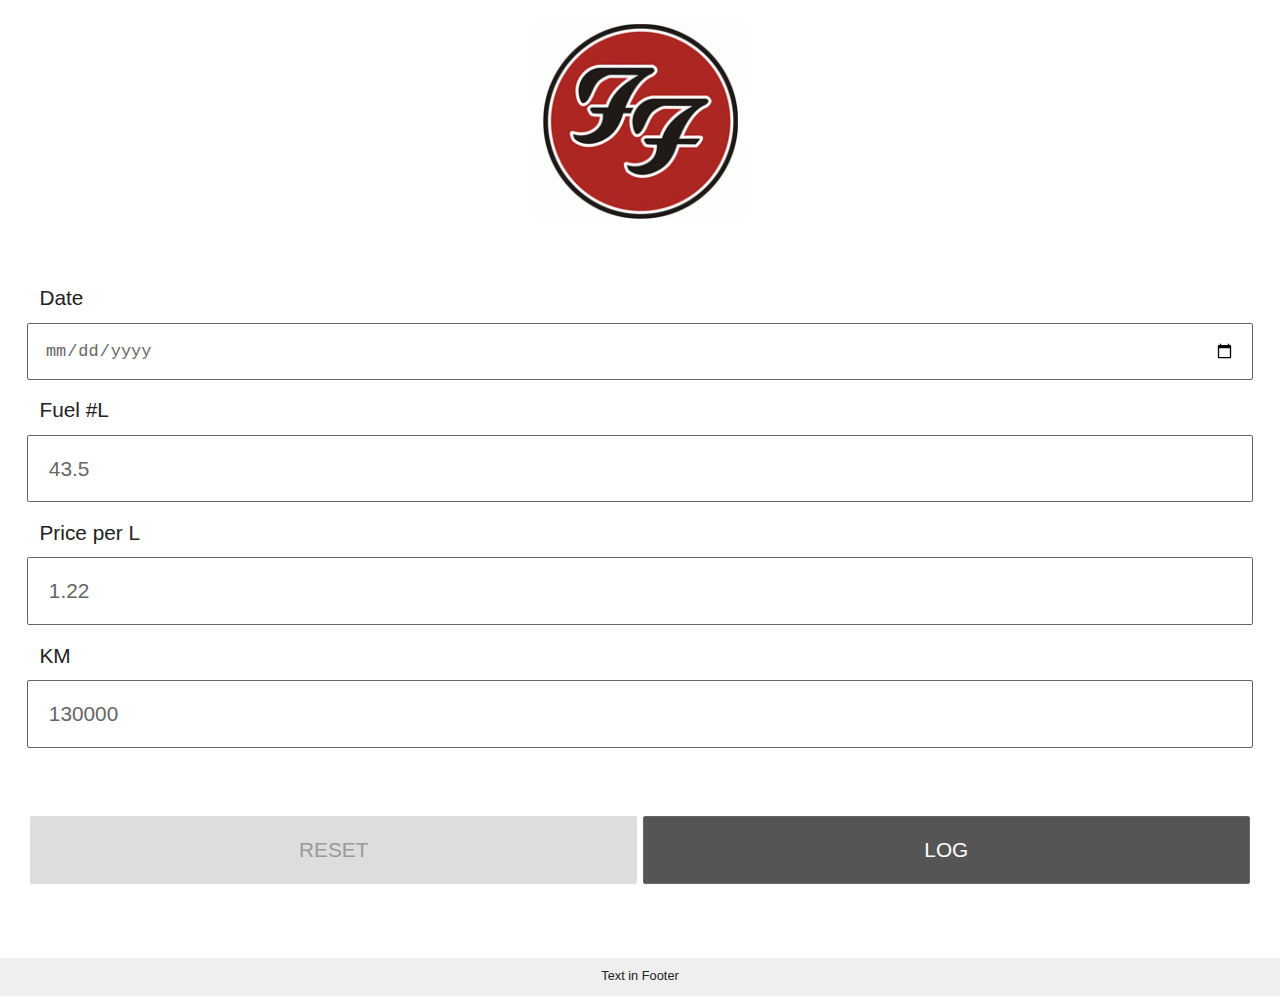
<file: index.html>
<html>

<head>
  <!--<meta http-equiv="refresh" content="5" />-->
  <title>Fuel KM Registration</title>
  <link rel="stylesheet" type="text/css" href="./mobileFirst.css">
</head>

<body>
  <div class="wrapper">
    <div class="header">
      <div class="logo"> <img src="./foo.gif" alt="Foo Logo">
      </div>
    </div>
    <div class="content page1">
      <form action="/action_page.php">
        <ul class="inputList">
          <li class="">
            <div class="fuel-form">
              <label class="form-label" for="date-input">Date</label>
              <input class="form-input" id="date-input" type="Date" value="">
            </div>
          </li>
          <li class="">
            <div class="fuel-form">
              <label class="form-label" for="fuel-input">Fuel #L</label>
              <input class="form-input" id="fuel-input" type="number" value="43.5" step="0.1">
            </div>
          </li>
          <li class="">
            <div class="fuel-form">
              <label class="form-label" for="price-input">Price per L</label>
              <input class="form-input" id="price-input" type="number" value="1.22" step="0.01">
            </div>
          </li>
          <li class="">
            <div class="fuel-form">
              <label class="form-label" for="km-input">KM</label>
              <input class="form-input" id="km-input" type="number" value="130000" step="1">
            </div>
          </li>
          <li>
            <div class="submit-buttons">
              <input class="button-input reverse" type="button" onclick="myFunction()" value="Reset">
              <input class="button-input" type="button" id="doc-input-default" value="LOG" onclick="myFunction()">
            </div>
          </li>
        </ul>
      </form>
    </div>
    <div class="content page2"> </div>
    <div class="footer"> Text in Footer </div>
  </div>
</body>

</html>
</file>
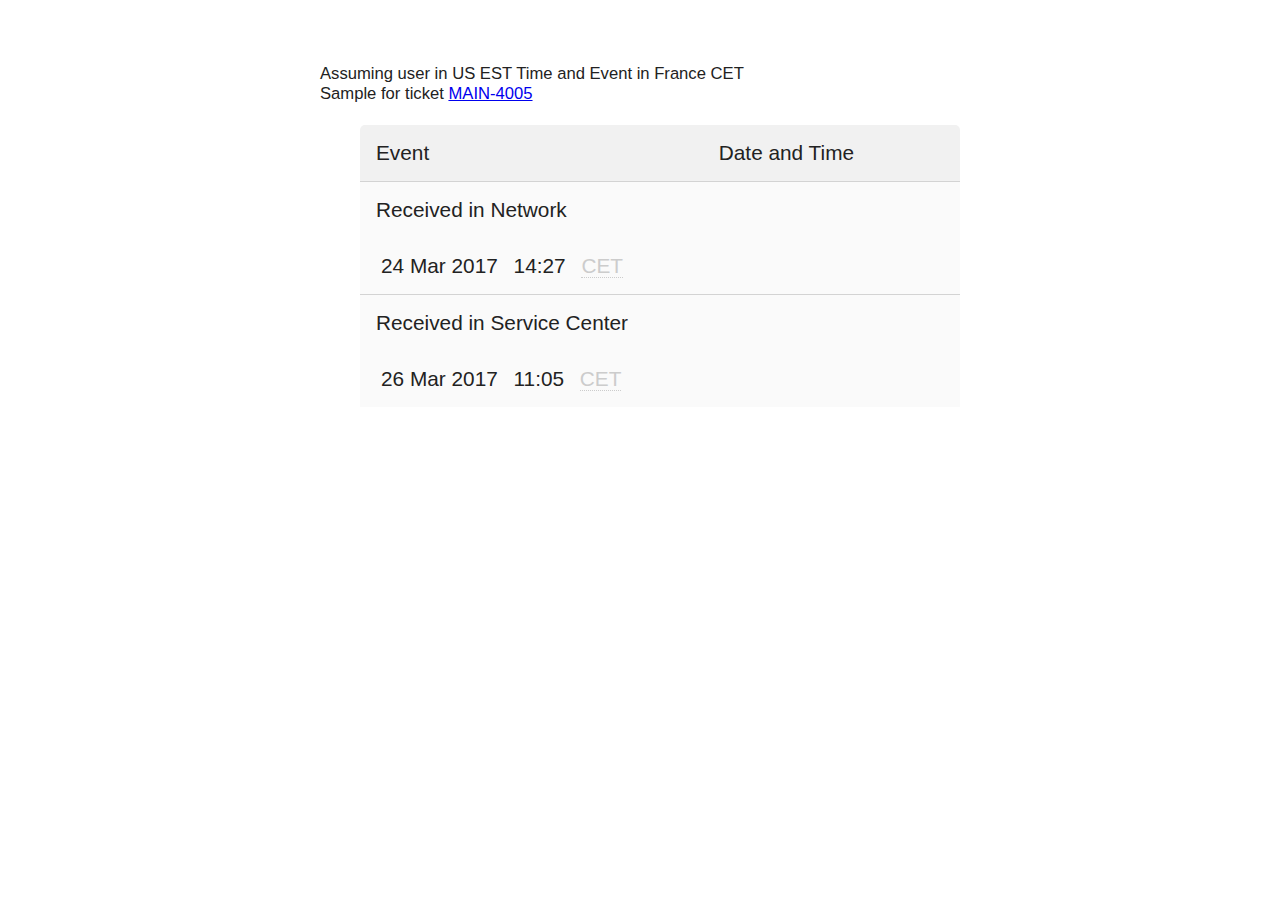
<file: Date_Time/datetime.html>
<html>

<head>
  <!--<meta http-equiv="refresh" content="5" />-->
  <title>Sample Date</title>
  <link rel="stylesheet" type="text/css" href="datetime.css">
</head>

<body>
  <div class="wrapper">
    <div class="header">
      Assuming user in US EST Time and Event in France CET <br>
      Sample for ticket <a href="https://intranet.rev-log.com/jira/browse/MAIN-4005">MAIN-4005</a>
    </div>
    <div class="content page1">
      <ul class="parcellog">
        <li class="">
          <div class="log_titles">
            <div class="status">
              <span class="status_label">Event</span>
            </div>
            <div class="status_stamp">
              <span class="date">Date and Time</span>
            </div>
          </div>
        </li>
        <li class="">
          <div class="event">
            <div class="status">
              <span class="status_label">Received in Network</span>
            </div>
            <div class="status_stamp">
              <span class="date">24 Mar 2017</span>
              <span class="time">14:27</span>
              <span class="timezone">CET<span class="timezoneTooltip">March 24, 2017 10:27 am EST</span></span>

            </div>
          </div>
        </li>
        <li class="">
          <div class="event">
            <div class="status">
              <span class="status_label">Received in Service Center</span>
            </div>
            <div class="status_stamp">
              <span class="date">26 Mar 2017</span>
              <span class="time">11:05</span>
              <span class="timezone">CET<span class="timezoneTooltip">March 26, 2017 5:05 am EST</span></span>
            </div>
          </div>
        </li>
      </ul>
    </div>
  </div>
  </div>
</body>

</html>
</file>
<file: mobileFirst.css>
body {
  font-family: Helvetica, Arial, sans-serif;
  margin: 0;
  font-size: 1.3em;
  color: #222;
}


/* proper coding for sizing boxes https://developer.mozilla.org/en-US/docs/Web/CSS/box-sizing */

html {
  box-sizing: border-box;
}

*, *:before, *:after {
  box-sizing: inherit;
}

:root {
  --ftSize: 0.8;
  /*base footer sizing*/
}

.wrapper {
  position: relative;
  padding-bottom: calc(var(--ftSize, 1)*5rem);
  /*padding ensure footer doesnt block text. font footer + twice padding footer and +10% */
  width: 100%;
  min-width: 320px;
  min-height: 100%;
  margin: 0 auto;
}

.header {
  margin: 1rem;
}

.logo {
  text-align: center;
  padding: 5px;
}

.content {}

ul {
  padding: 1em;
  list-style: none;
}

label {
  padding: 0.6em;
  display: block;
}

li {
  margin: 0.3em;
}

input {
  border-radius: 2px;
  font-size: 100%;
  width: 100%;
  margin: 0 auto;
  border: solid 1px #666;
  color: #666;
  display: block;
  padding: 1em;
}

input:focus {
  outline: none;
}

.form-input:focus {
  border: solid 1px #111;
  color: #111;
  outline: none;
}

.submit-buttons {
  margin: 0 auto;
  text-align: center;
}

.button-input {
  background-color: #555;
  color: #fff;
  display: inline-block;
  margin: 3em auto auto auto;
  text-align: center;
  text-transform: uppercase;
  width: 49.5%;
}

.reverse {
  color: #999;
  background-color: #ddd;
  border: solid 1px #ddd;
}

.button-input:active {
  background-color: #AC2622;
  border: solid 1px #111;
  color: #fff;
}

.footer {
  font-size: calc(var(--ftSize, 1)*1rem);
  line-height: calc(var(--ftSize, 1)*1rem);
  position: absolute;
  right: 0;
  bottom: 0;
  left: 0;
  padding: calc(var(--ftSize, 1)*1rem);
  background-color: #efefef;
  text-align: center;
}
</file>
<file: Date_Time/datetime.css>
body {
  font-family: Helvetica, Arial, sans-serif;
  margin: 0;
  font-size: 1.3em;
  color: #222;
}


.wrapper {
  width: 50%;
  min-width: 320px;
  margin: 5% auto;
}
.log_titles {
  background-color: #f1f1f1;
  border-radius: 5px 5px 0 0;
}
.log_titles div{
  display: inline-block;
  padding: 1rem;

}

.event {
  border-top: solid 1px lightgray;
  background-color: #fafafa;

}
.event div{
  display: inline-block;
padding: 1rem;
}
.status {
  width: 50%;
}
.header {
  font-size: 80%;
}

ul {
    list-style: none;
}
.status_stamp span {
  margin: 0 5px;
}

.timezone{
  position: relative;
  border-bottom: dotted 1px;
  color: #CCC;

}

.timezone .timezoneTooltip {
    visibility: hidden;
    width: 15em;
    background-color: #555;
    color: #fff;
    text-align: center;
    padding: 5px 0;
    position: absolute;
    border-radius: 4px;
    z-index: 1;
    bottom: 125%;
    left: 50%;
    margin-left: -1em;
    opacity: 0;
    transition: opacity 1s;
    line-height: 2em;
}
.timezone .timezoneTooltip::after {
    content: "";
    position: absolute;
    top: 100%;
    left: 50%;

}
.timezone:hover .timezoneTooltip {
    visibility: visible;
    opacity: 1;
}
</file>
